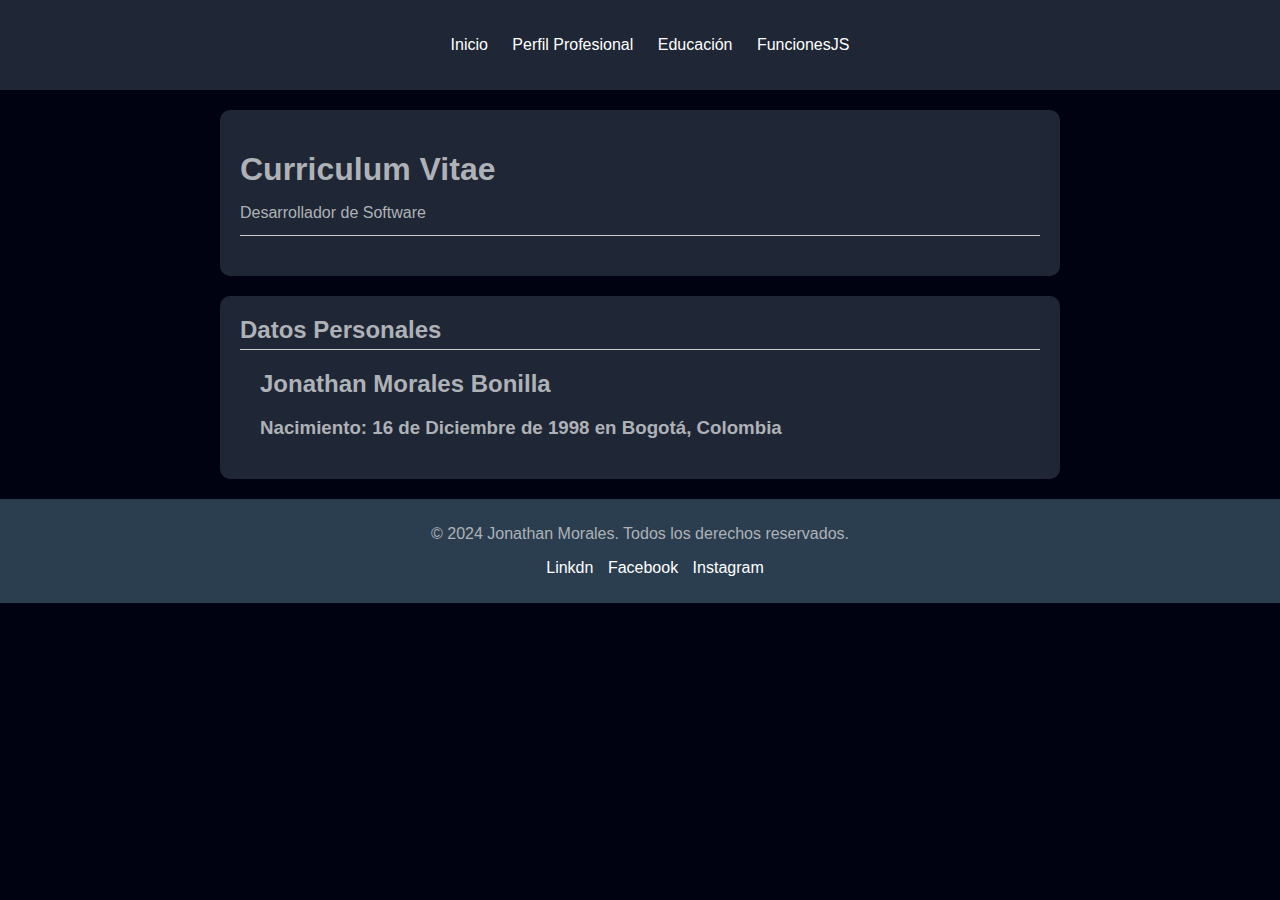
<file: index.html>
<!DOCTYPE html>
<html lang="es">
<head>
    <meta charset="UTF-8">
    <meta name="viewport" content="width=device-width, initial-scale=1.0">
    <title>Mi Currículum</title>
    <link rel="stylesheet" href="styles.css">
</head>
<body>
    <header class="header">
        <nav class="navbar">
            <div class="container">
                <ul class="nav-menu">
                    <li><a href="index.html">Inicio</a></li>
                    <li><a href="perfil.html">Perfil Profesional</a></li>
                    <li><a href="educacion.html">Educación</a></li>
                    <li><a href="funciones.html">FuncionesJS</a></li>
                </ul>
            </div>
        </nav>
    </header>
    <div id="container">
        <div class="section">
            <div class="section-header">
                <h1>Curriculum Vitae</h1>
                <p>Desarrollador de Software</p>
            </div>
        </div>
    </div>


    <div id="container">
        <div class="section">
            <div class="section-header">
                <h2>Datos Personales</h2>
            </div>
            <div class="section-content">
                <h2>Jonathan Morales Bonilla</h2>
                <h3>Nacimiento: 16 de Diciembre de 1998 en Bogotá, Colombia</h3>
            </div>
        </div>
    </div>

    <footer class="footer">
        <div class="container">
            <p>&copy; 2024 Jonathan Morales. Todos los derechos reservados.</p>
            <ul class="footer-nav">
                <li><a href="https://www.linkedin.com/in/jonathan-morales-bonilla-bbb2541ab/" target="_blank">Linkdn</a></li>
                <li><a href="https://www.facebook.com/profile.php?id=100011583016115" target="_blank">Facebook</a></li>
                <li><a href="https://www.instagram.com/johnnys_dev/" target="_blank">Instagram</a></li>
            </ul>
        </div>
    </footer>
        
</body>
</html>
</file>
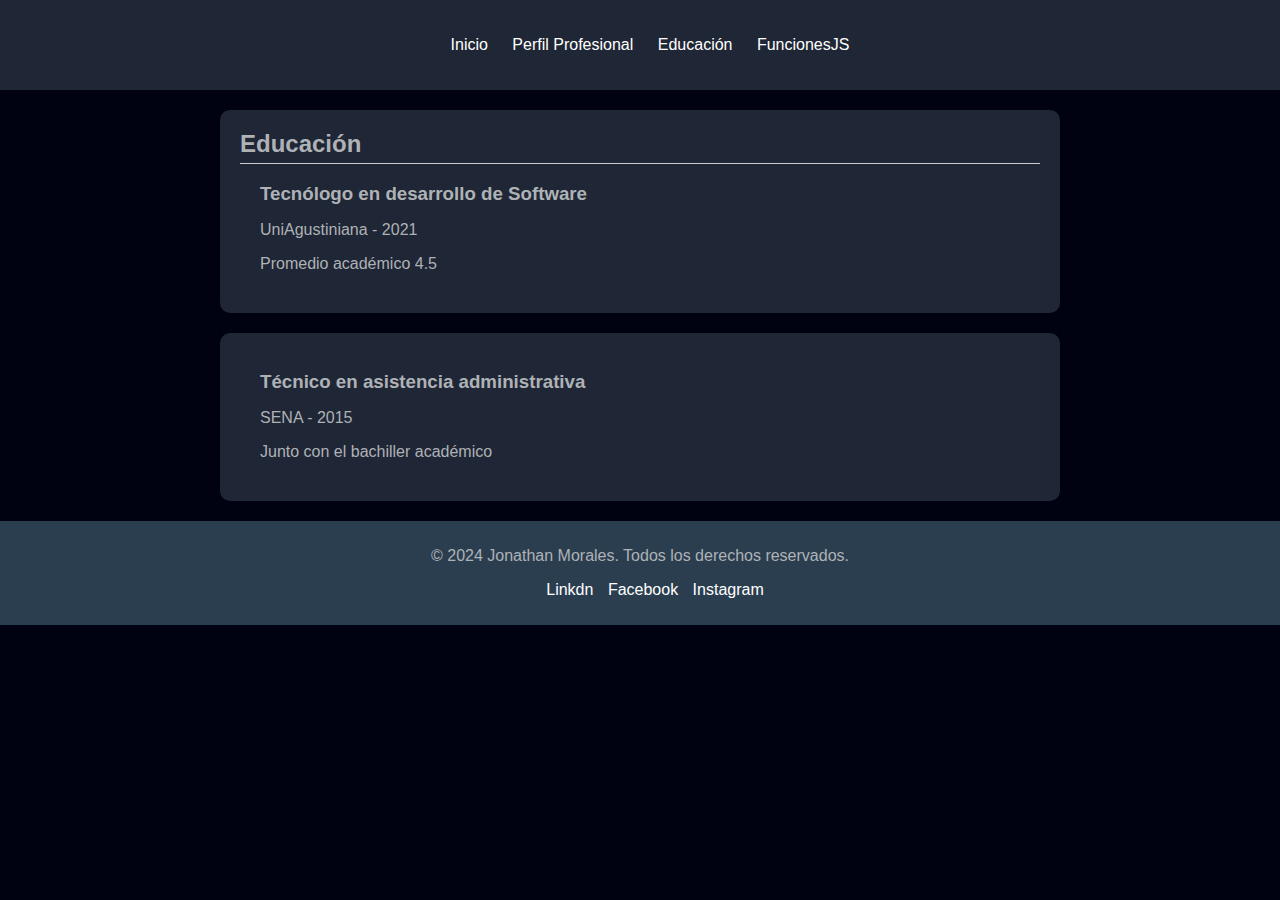
<file: educacion.html>
<!DOCTYPE html>
<html lang="es">
<head>
    <meta charset="UTF-8">
    <meta name="viewport" content="width=device-width, initial-scale=1.0">
    <title>Mi Currículum</title>
    <link rel="stylesheet" href="styles.css">
</head>
<body>
    <header class="header">
        <nav class="navbar">
            <div class="container">
                <ul class="nav-menu">
                    <li><a href="index.html">Inicio</a></li>
                    <li><a href="perfil.html">Perfil Profesional</a></li>
                    <li><a href="educacion.html">Educación</a></li>
                    <li><a href="funciones.html">FuncionesJS</a></li>
                </ul>
            </div>
        </nav>
    </header>

    <div id="container">
        <div class="section">
            <div class="section-header">
                <h2>Educación</h2>
            </div>
            <div class="section-content">
                <h3>Tecnólogo en desarrollo de Software</h3>
                <p>UniAgustiniana - 2021</p>
                <p>Promedio académico 4.5</p>
            </div>
        </div>
    </div>

    <div id="container">
        <div class="section">
            <div class="section-content">
                <h3>Técnico en asistencia administrativa</h3>
                <p>SENA - 2015</p>
                <p>Junto con el bachiller académico</p>
            </div>
        </div>
    </div>

    <footer class="footer">
        <div class="container">
            <p>&copy; 2024 Jonathan Morales. Todos los derechos reservados.</p>
            <ul class="footer-nav">
                <li><a href="https://www.linkedin.com/in/jonathan-morales-bonilla-bbb2541ab/" target="_blank">Linkdn</a></li>
                <li><a href="https://www.facebook.com/profile.php?id=100011583016115" target="_blank">Facebook</a></li>
                <li><a href="https://www.instagram.com/johnnys_dev/" target="_blank">Instagram</a></li>
            </ul>
        </div>
    </footer>      
</body>
</html>
</file>
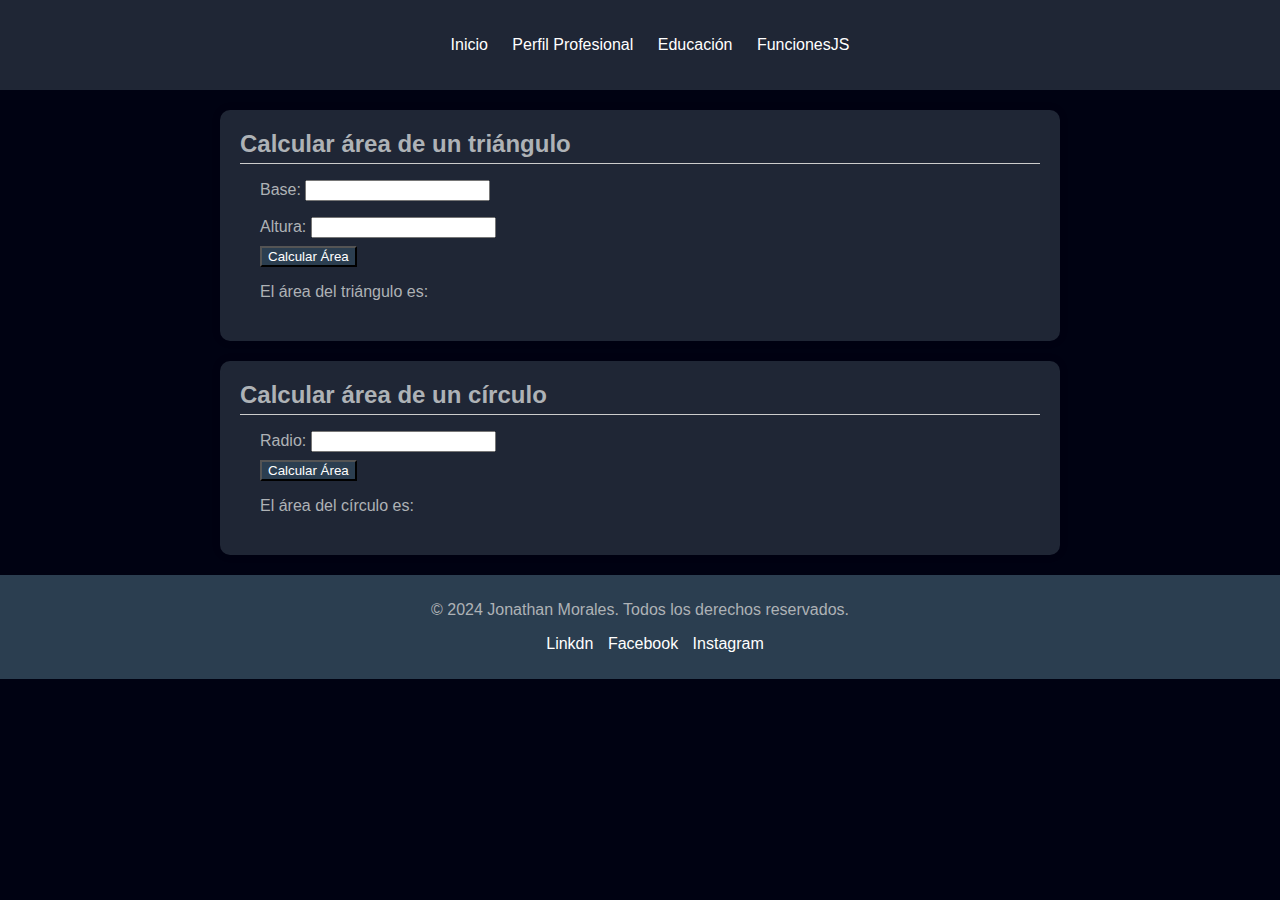
<file: funciones.html>
<!DOCTYPE html>
<html lang="es">
<head>
    <meta charset="UTF-8">
    <meta name="viewport" content="width=device-width, initial-scale=1.0">
    <title>Mi Currículum</title>
    <link rel="stylesheet" href="styles.css">
    <script src="script.js"></script>
</head>
<body>
    <header class="header">
        <nav class="navbar">
            <div class="container">
                <ul class="nav-menu">
                    <li><a href="index.html">Inicio</a></li>
                    <li><a href="perfil.html">Perfil Profesional</a></li>
                    <li><a href="educacion.html">Educación</a></li>
                    <li><a href="funciones.html">FuncionesJS</a></li>
                </ul>
            </div>
        </nav>
    </header>
    
    <div id="container">
        <div class="section">
            <div class="section-header">
                <h2>Calcular área de un triángulo</h2>
            </div>
            <div class="section-content">
                <p>Base: <input type="number" id="base"></p>
                <p>Altura: <input type="number" id="altura"></p>
                <button onclick="calcularAreaTriangulo()">Calcular Área</button>
                <p>El área del triángulo es: <span id="resultado"></span></p>
            </div>
        </div>
    </div>

    <div id="container">
        <div class="section">
            <div class="section-header">
                <h2>Calcular área de un círculo</h2>
            </div>
            <div class="section-content">
                <p>Radio: <input type="number" id="radio"></p>
                <button onclick="calcularAreaCirculo()">Calcular Área</button>
                <p>El área del círculo es: <span id="resultado2"></span></p>
            </div>
        </div>
    </div>

    <footer class="footer">
        <div class="container">
            <p>&copy; 2024 Jonathan Morales. Todos los derechos reservados.</p>
            <ul class="footer-nav">
                <li><a href="https://www.linkedin.com/in/jonathan-morales-bonilla-bbb2541ab/" target="_blank">Linkdn</a></li>
                <li><a href="https://www.facebook.com/profile.php?id=100011583016115" target="_blank">Facebook</a></li>
                <li><a href="https://www.instagram.com/johnnys_dev/" target="_blank">Instagram</a></li>
            </ul>
        </div>
    </footer>      
</body>
</html>
</file>
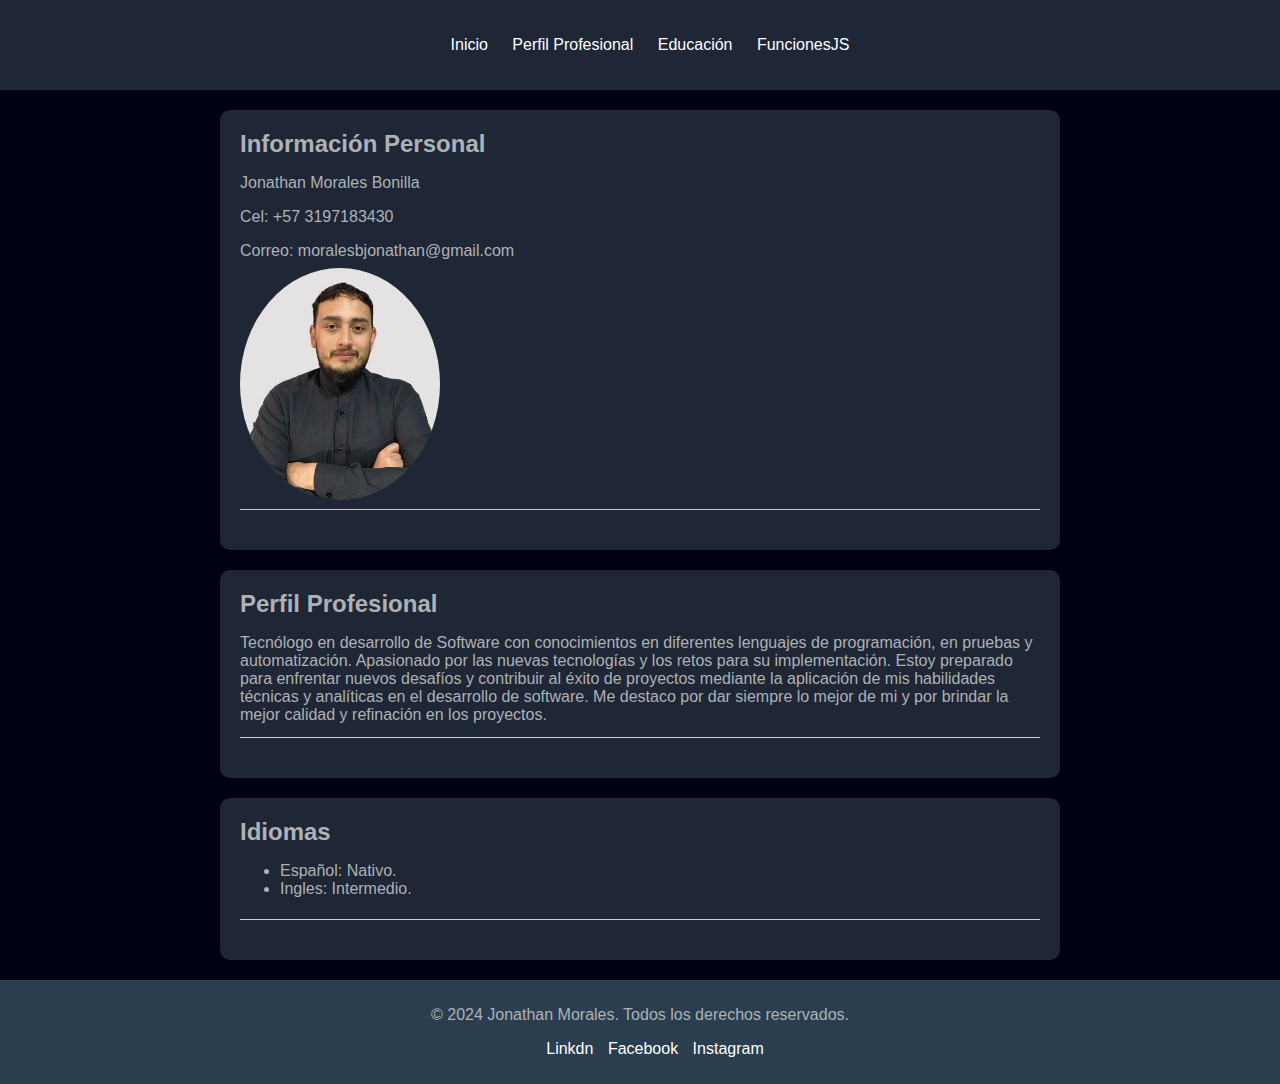
<file: perfil.html>
<!DOCTYPE html>
<html lang="es">
<head>
    <meta charset="UTF-8">
    <meta name="viewport" content="width=device-width, initial-scale=1.0">
    <title>Mi Currículum</title>
    <link rel="stylesheet" href="styles.css">
</head>
<body>
    <header class="header">
        <nav class="navbar">
            <div class="container">
                <ul class="nav-menu">
                    <li><a href="index.html">Inicio</a></li>
                    <li><a href="perfil.html">Perfil Profesional</a></li>
                    <li><a href="educacion.html">Educación</a></li>
                    <li><a href="funciones.html">FuncionesJS</a></li>
                </ul>
            </div>
        </nav>
    </header>
    <div id="container">
        <div class="section">
            <div class="section-header">
                <h2>Información Personal</h2>
                <p>Jonathan Morales Bonilla</p>
                <p>Cel: +57 3197183430</p>
                <p>Correo: moralesbjonathan@gmail.com</p>
                <img src="img/Foto.jpeg" alt="Foto, Jonathan Morales Bonilla">
            </div>
        </div>
    </div>

    <div id="container">
        <div class="section">
            <div class="section-header">
                <h2>Perfil Profesional</h2>
                <p>Tecnólogo en desarrollo de Software con conocimientos en diferentes lenguajes de programación, en pruebas y automatización. Apasionado por las nuevas tecnologías y los retos para su implementación. Estoy preparado para enfrentar nuevos desafíos y contribuir al éxito de proyectos mediante la aplicación de mis habilidades técnicas y analíticas en el desarrollo de software. Me destaco por dar siempre lo mejor de mi y por brindar la mejor calidad y refinación en los proyectos.</p>
            </div>
        </div>
    </div>

    <div id="container">
        <div class="section">
            <div class="section-header">
                <h2>Idiomas</h2>
                <ul>
                    <li>Español: Nativo.</li>
                    <li>Ingles: Intermedio.</li>
                </ul>
            </div>
        </div>
    </div>

    <footer class="footer">
        <div class="container">
            <p>&copy; 2024 Jonathan Morales. Todos los derechos reservados.</p>
            <ul class="footer-nav">
                <li><a href="https://www.linkedin.com/in/jonathan-morales-bonilla-bbb2541ab/" target="_blank">Linkdn</a></li>
                <li><a href="https://www.facebook.com/profile.php?id=100011583016115" target="_blank">Facebook</a></li>
                <li><a href="https://www.instagram.com/johnnys_dev/" target="_blank">Instagram</a></li>
            </ul>
        </div>
    </footer>
</body>
</html>
</file>
<file: styles.css>
body {
    font-family: Arial, sans-serif;
    background-color: #000212;
    margin: 0;
    padding: 0;
}
.header {
    text-align: center;
    background-color: #1f2635;
    color: #fff;
}
li{
    color: #aeb2b6;
}
.navbar {
    padding: 20px 0;
}

.nav-menu {
    list-style-type: none;
}

.nav-menu li {
    display: inline-block;
    margin-right: 20px;
}

.nav-menu li a {
    color: #fff;
    text-decoration: none;
}

#container {
    max-width: 800px;
    margin: 20px auto;
    background-color: #1f2635;
    padding: 20px;
    border-radius: 10px;
    box-shadow: 0 0 10px rgba(0, 0, 0, 0.1);
}
h1, h2, h3 {
    color: #aeb2b6;
    margin-bottom: 10px; 
}
p {
    color: #aeb2b6;
    margin-bottom: 8px; 
}
.section {
    margin-bottom: 20px;
}
.section-header {
    margin-bottom: 10px;
    padding-bottom: 5px;
    border-bottom: 1px solid #ccc;
}
.section-header h2 {
    margin: 0;
}
.section-content {
    padding-left: 20px;
}

.footer {
    background-color: #2b3e50;
    color: #fff;
    padding: 10px 0;
    text-align: center;
}

.footer p {
    margin-bottom: 0px;
}

.footer-nav {
    list-style-type: none;
}

.footer-nav li {
    display: inline-block;
    margin-right: 10px;
}

.footer-nav li a {
    color: #fff;
    text-decoration: none;
}
img {
    width: 200px;
    height: auto; 
    border-radius: 50%;
}
button{
    background-color: #2b3e50;
    color: #fff;
}
</file>
